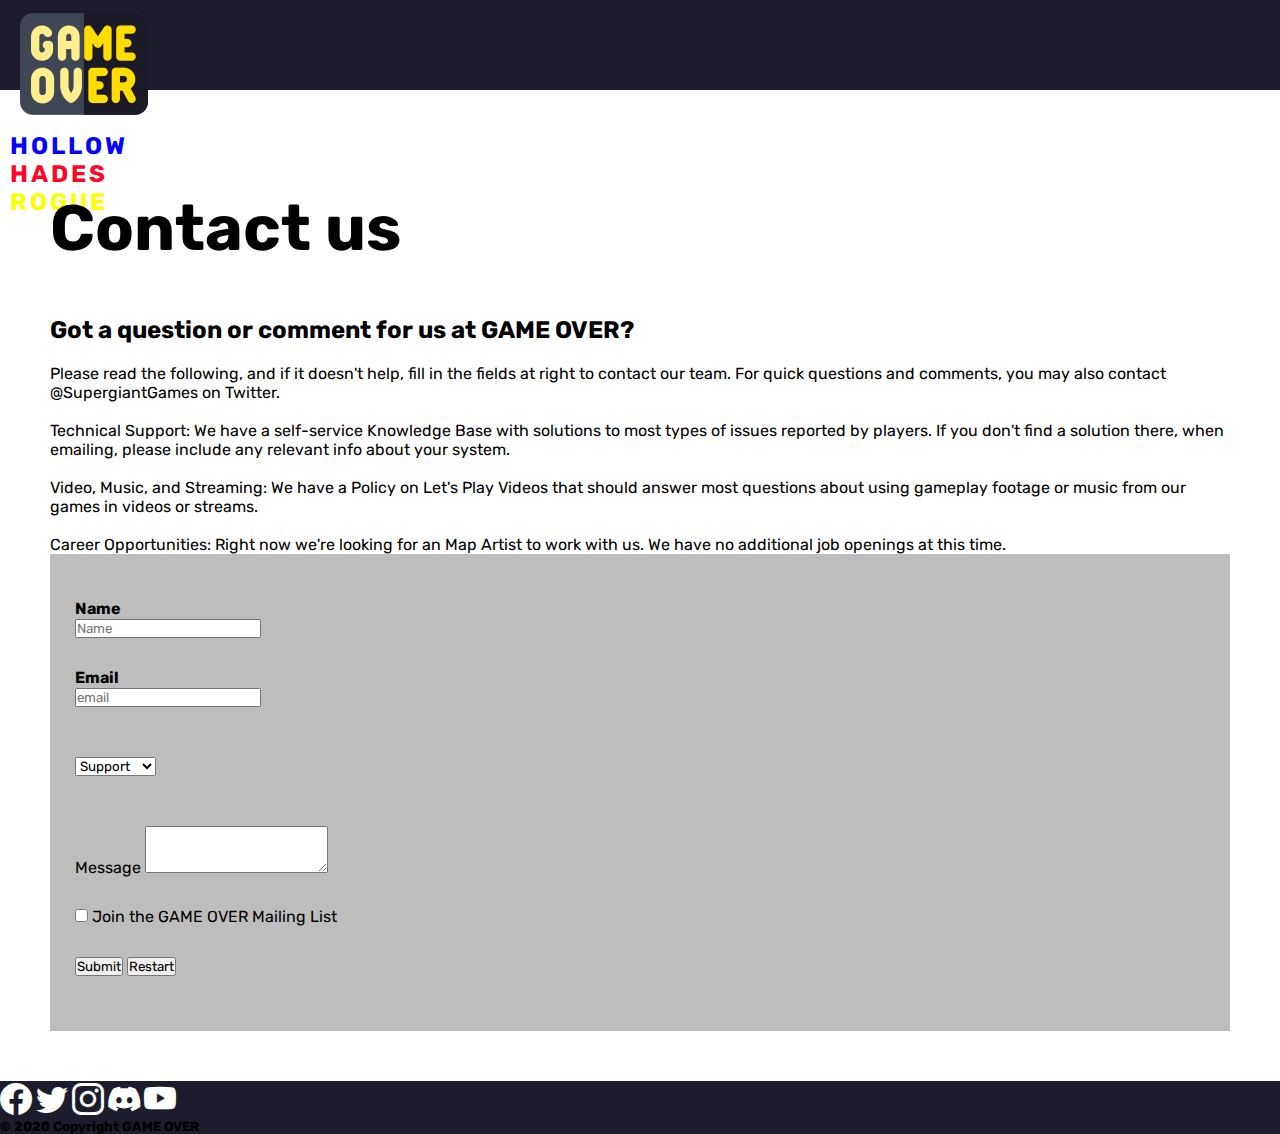
<file: paginas/contact.html>
<!DOCTYPE html>
<html lang="en">
<head>
    <meta charset="UTF-8">
    <meta http-equiv="X-UA-Compatible" content="IE=edge">
    <meta name="viewport" content="width=device-width, initial-scale=1.0">
<!---------------Styles---------------->
    <link rel="stylesheet" href="../estilos/styles.css">
<!---------------Fonts---------------->
    <link rel="preconnect" href="https://fonts.googleapis.com">
    <link rel="preconnect" href="https://fonts.gstatic.com" crossorigin>
    <link href="https://fonts.googleapis.com/css2?family=Rubik:wght@500;700&display=swap" rel="stylesheet">
<!---------------Bootstrap---------------->
    <link href="https://cdn.jsdelivr.net/npm/bootstrap@5.2.0/dist/css/bootstrap.min.css" rel="stylesheet" integrity="sha384-gH2yIJqKdNHPEq0n4Mqa/HGKIhSkIHeL5AyhkYV8i59U5AR6csBvApHHNl/vI1Bx" crossorigin="anonymous">
    <link href="https://cdn.jsdelivr.net/npm/bootstrap-icons@1.3.0/font/bootstrap-icons.css" rel="stylesheet">
<!---------------SEO---------------->
    <meta name="description" content="Game Over es un pequeño estudio independiente de desarrollo de videojuegos fundado en 2019 y localizado en Rosario">
    <meta name="keyword" content="JUEGOS, DESARROLLO, INDEPENDIENTE, ESTUDIO, PC, PLAYSTATION, XBOX, SWITCH, CONTACTO, MAIL">
    <title>Contact | Game Over</title>
</head>
<body class="container-fluid">
    <!--______________________________________________________HEADER______________________________________________________-->
    <header>
        <div class="container">
            <nav class="navbar d-flex justify-content-between align-items-center">
                <a class="logo navbar-brand" href="../index.html"><img src="../imagenes/game-over.png" alt="LOGO"></a>

                <div class="dropdown">
                    <button class="btn btn-light" type="button" data-bs-toggle="dropdown" aria-expanded="false">
                        <img src="../imagenes/menu.png" alt="">
                    </button>
                    <ul class="navItems dropdown-menu dropdown-menu-end dropdown-menu-dark">
                        <li><a class="hollow" href="../paginas/hollow.html">Hollow</a></li>
                        <li><a class="hades" href="../paginas/hades.html">Hades</a></li>
                        <li><a class="rogue" href="../paginas/rogue.html">Rogue</a></li>
                        <li><a href="../paginas/news.html">News</a></li>
                        <li><a href="../paginas/team.html">Team</a></li>
                        <li><a href="../paginas/contact.html">Contact</a></li>
                    </ul>
                </div>
                
                <div class="bigNav">
                    <ul class="navItems d-flex">
                        <li><a class="hollow" href="../paginas/hollow.html">Hollow</a></li>
                        <li><a class="hades" href="../paginas/hades.html">Hades</a></li>
                        <li><a class="rogue" href="../paginas/rogue.html">Rogue</a></li>
                        <li><a href="../paginas/news.html">News</a></li>
                        <li><a href="../paginas/team.html">Team</a></li>
                        <li><a href="../paginas/contact.html">Contact</a></li>
                    </ul>
                </div>
            </nav>
        </div>
    </header>
<!--______________________________________________________MAIN______________________________________________________-->
    <main class="contact__main">
        <div class="container-fluid">
            
            <h1 class="row">Contact us</h1>

            <article class="contact__contactaNos row d-flex">
                <Section class="contact__texto col-12 col-lg-6">
                    <h2>Got a question or comment for us at GAME OVER?</h2>
                    <p>Please read the following, and if it doesn't help, fill in the fields at right to contact our team. For quick questions and comments, you may also contact @SupergiantGames on Twitter.</p>
                    <br>
                    <p>Technical Support: We have a self-service Knowledge Base with solutions to most types of issues reported by players. If you don't find a solution there, when emailing, please include any relevant info about your system.</p>  
                    <br>
                    <p>Video, Music, and Streaming: We have a Policy on Let's Play Videos that should answer most questions about using gameplay footage or music from our games in videos or streams.</p>
                    <br>
                    <p>Career Opportunities: Right now we're looking for an Map Artist to work with us. We have no additional job openings at this time.</p>    
                </Section>
                
                <form class="contact__TodoElCuestionario col-12 col-lg-6">
                    <div class="contact__cuestionario form-group">
                    <label for="name"><h4>Name</h4></label>
                    <input type="email" class="form-control" id="exampleInputEmail1" aria-describedby="emailHelp" placeholder="Name">
                    </div>

                    <div class="contact__cuestionario form-group">
                    <label for="email"><h4>Email</h4></label>
                    <input type="email" class="form-control" id="exampleInputPassword1" placeholder="email">
                    </div>

                    <select class="contact__cuestionario form-control">
                        <option value="support">Support</option>
                        <option value="feedback">Feedback</option>
                        <option value="media">Press</option>
                        <option value="Bussines">Bussines</option>
                    </select>

                    <div class="contact__cuestionario form-group">
                        <label for="message">Message</label>
                        <textarea class="form-control" id="message" rows="3"></textarea>
                    </div>

                    <div class="contact__cuestionario form-check">
                    <input type="checkbox" class="form-check-input" id="exampleCheck1">
                    <label class="form-check-label" for="exampleCheck1">Join the GAME OVER Mailing List</label>
                    </div>

                    <div class="contact__cuestionario">
                        <button type="submit" class="btn btn-primary">Submit</button>
                        <button type="reset" class="btn btn-primary">Restart</button>
                    </div>
                </form>
            </article>
        </div>     
    </main>
<!--______________________________________________________FOOTER______________________________________________________-->
    <footer class="text-center text-white">
        <div class="container p-4 pb-0">
            <section class="mb-4">
                <a class="btn btn-outline-light btn-floating m-1" href="https://www.facebook.com/" role="button"><i class="bi bi-facebook"></i></a>
                <a class="btn btn-outline-light btn-floating m-1" href="https://www.twitter.com/" role="button"><i class="bi bi-twitter"></i></a>
                <a class="btn btn-outline-light btn-floating m-1" href="https://www.instagram.com/" role="button"><i class="bi bi-instagram"></i></a>
                <a class="btn btn-outline-light btn-floating m-1" href="https://www.discord.com/" role="button"><i class="bi bi-discord"></i></a>
                <a class="btn btn-outline-light btn-floating m-1" href="https://www.youtube.com/" role="button"><i class="bi bi-youtube"></i></a>
            </section>
        </div>

        <div class="copyright text-center p-3">
            <h5>© 2020 Copyright GAME OVER</h5>
        </div>
        <!-- JavaScript Bundle with Popper -->
        <script src="https://cdn.jsdelivr.net/npm/bootstrap@5.2.0/dist/js/bootstrap.bundle.min.js" integrity="sha384-A3rJD856KowSb7dwlZdYEkO39Gagi7vIsF0jrRAoQmDKKtQBHUuLZ9AsSv4jD4Xa" crossorigin="anonymous"></script>
    </footer>
</body>
</html>
</file>
<file: estilos/styles.css>
@charset "UTF-8";
html {
  font-size: 62, 5%;
}
html * {
  padding: 0;
  margin: 0;
  box-sizing: border-box;
  font-family: "Rubik", sans-serif;
}

.navItems li a {
  background-image: linear-gradient(currentColor, currentColor);
  background-position: 0% 100%;
  background-repeat: no-repeat;
  background-size: 0% 2px;
  transition: background-size 0.3s;
}

.navItems li a:focus, .navItems li a:hover {
  background-size: 100% 2px;
  color: #f9d904;
}

.contact__main .contact__contactaNos .contact__TodoElCuestionario {
  padding: 15px;
  background-color: #bdbdbd;
}
.contact__main .contact__contactaNos .contact__TodoElCuestionario .contact__cuestionario {
  margin: 20px 0px 30px 0px;
}

@media screen and (min-width: 992px) {
  .contact__main .contact__contactaNos .contact__TodoElCuestionario {
    padding: 25px 25px 25px 25px;
  }
  .contact__main .contact__contactaNos .contact__TodoElCuestionario .contact__cuestionario {
    margin-bottom: 30px;
  }
}
.navItems li {
  list-style: none;
  padding: 0px 10px 0px 10px;
}
.navItems li a {
  color: #FFF;
  text-decoration: none;
  font-size: 1.5rem;
  font-weight: bold;
  letter-spacing: 3px;
  text-transform: uppercase;
}
.navItems li .hollow {
  color: #0505ff;
}
.navItems li .hades {
  color: #ff0526;
}
.navItems li .rogue {
  color: #fbff05;
}

header {
  background-color: #1c1c2c;
}
header nav .logo {
  margin-left: 20px;
}
header nav .bigNav {
  display: none;
}

@media screen and (min-width: 992px) {
  header {
    height: 90px;
  }
  header nav .logo {
    margin-left: 20px;
  }
  header nav .dropdown {
    display: none;
  }
  header nav .bigNav {
    display: flex;
  }
}
.index__main {
  margin-top: 100px;
  background-color: #FFF;
}
.index__main .index__noticias {
  margin-bottom: 10px;
}
.index__main .index__noticias .index__noticia__particular {
  margin-bottom: 20px;
}
.index__main .index__noticias .index__noticia__particular a {
  text-decoration: none;
  color: #1c1c2c;
}
.index__main .index__noticias .index__noticia__particular a img {
  width: 100%;
  height: auto;
}
.index__main .index__noticias .index__noticia__particular a .card-body h3 {
  text-align: center;
  margin-top: 5px;
}
.index__main .index__noticias .index__noticia__particular a .card-body p {
  display: none;
}
.index__main .index__nuestrosJuegos {
  margin-bottom: 50px;
}
.index__main .index__nuestrosJuegos h2 {
  margin: 0px 20px 0px 20px;
  font-size: 2rem;
}

/*________________________________________________________________DESKTOP________________________________________________________________*/
@media screen and (min-width: 992px) {
  .index__main .container-fluid .index__noticias .index__noticia__particular {
    transition: all 0.5s linear;
  }
  .index__main .container-fluid .index__noticias .index__noticia__particular:hover {
    transform: translate(0px, -50px);
  }
  .index__main .container-fluid .index__noticias .index__noticia__particular a .card-body p {
    display: flex;
    font-size: 1rem;
  }
}
.team__main {
  text-align: center;
  margin: 50px 0px 50px 0px;
}
.team__main .team__sobreNosostros img {
  width: 50%;
  height: auto;
}
.team__main .team__sobreNosostros p {
  color: #1c1c2c;
  font-size: 1.5rem;
  width: 80%;
  margin-bottom: 20px;
}
.team__main h1 {
  padding: 50px 0px 40px 0;
  text-transform: uppercase;
  font-size: 3rem;
}
.team__main .team__equipo .team__miembro img {
  padding: 10px;
}
.team__main .team__equipo .team__miembro h1 {
  font-size: 2rem;
  margin-top: -50px;
}
.team__main .team__equipo .team__miembro p {
  text-align: left;
  font-size: 1rem;
  margin-bottom: 30px;
}

/*________________________________________________________________DESKTOP________________________________________________________________*/
@media screen and (min-width: 992px) {
  .team__main {
    margin: 50px 0px 50px 0px;
  }
  .team__main .team__sobreNosostros img {
    width: 40%;
    height: auto;
  }
  .team__main .team__sobreNosostros p {
    font-size: 1.5rem;
    margin-bottom: 0px;
  }
  .team__main h1 {
    margin-bottom: 40px;
    text-transform: uppercase;
    font-size: 3rem;
  }
  .team__main .team__equipo .team__miembro {
    transition: all 0.8s ease-in-out;
  }
  .team__main .team__equipo .team__miembro img {
    padding: 10px;
  }
  .team__main .team__equipo .team__miembro h1 {
    margin-bottom: -20px;
  }
  .team__main .team__equipo .team__miembro:hover {
    transform: scale(1.1);
  }
}
.contact__main {
  margin: 50px;
}
.contact__main h1 {
  margin: 50px 0px 50px 0px;
  font-size: 4rem;
}
.contact__main .contact__contactaNos .contact__texto h2 {
  margin-bottom: 20px;
}

/*________________________________________________________________DESKTOP________________________________________________________________*/
@media screen and (min-width: 992px) {
  .contact__main h1 {
    margin: 100px 0px 50px 0px;
    font-size: 4rem;
  }
  .contact__main .contact__contactaNos .contact__texto {
    margin-top: 20px;
  }
}
.games__main {
  padding-bottom: 50px;
}
.games__main .games__informacionDelJuego {
  background-color: #212121;
  margin-top: 10px;
}
.games__main .games__informacionDelJuego .games__gameCover {
  padding-top: 50px;
}
.games__main .games__informacionDelJuego .games__infoDelJuego {
  margin-bottom: 50px;
  width: 80%;
  color: #FFF;
}
.games__main .games__informacionDelJuego .games__infoDelJuego h1 {
  font-size: 3rem;
  text-transform: uppercase;
  margin: 10px 0px 10px 0px;
}
.games__main .games__informacionDelJuego .games__infoDelJuego p {
  font-size: 1rem;
}
.games__main .games__informacionDelJuego .games__infoDelJuego hr {
  margin: 10px 0px 10px 0px;
}
.games__main .games__informacionDelJuego .games__infoDelJuego h4 {
  font-size: 2rem;
  margin-bottom: 10px;
}
.games__main .games__informacionDelJuego .games__infoDelJuego .games__gamesStore img {
  margin: 10px 10px 0px 0px;
}
.games__main .game__gameDescription {
  margin: 50px 0px 30px 0px;
}
.games__main .game__gameDescription .descrition {
  margin-bottom: 20px;
  flex-direction: column;
}
.games__main .game__gameDescription .descrition img {
  height: auto;
  width: 90%;
  margin-bottom: 20px;
}
.games__main .game__gameDescription .descrition hr {
  display: none;
}
.games__main .game__gameDescription .descrition h1 {
  text-align: center;
}
.games__main .game__gameDescription .descrition p {
  text-align: center;
}
.games__main .game__gameDescription .descrition-2 {
  margin-bottom: 20px;
  flex-direction: column;
}
.games__main .game__gameDescription .descrition-2 img {
  height: auto;
  width: 90%;
  margin-bottom: 20px;
}
.games__main .game__gameDescription .descrition-2 hr {
  display: none;
}
.games__main .game__gameDescription .descrition-2 h1 {
  text-align: center;
}
.games__main .game__gameDescription .descrition-2 p {
  text-align: center;
}
.games__main .games__valoraciones {
  margin: 20px 0px 20px 0px;
  height: 500px;
}
.games__main .games__valoraciones hr {
  border: #000000, 1px, solid;
  width: 90%;
  margin: 10px 0px 10px 0px;
}
.games__main .games__valoraciones p {
  width: 85%;
}
.games__main .clasificaciónPorEdad .usa, .games__main .clasificaciónPorEdad .ue {
  text-align: center;
  width: 75px;
  height: 75px;
  margin-left: 80px;
}
.games__main .clasificaciónPorEdad .usa img, .games__main .clasificaciónPorEdad .ue img {
  max-width: 100%;
  max-height: 100%;
}

/*________________________________________________________________DESKTOP________________________________________________________________*/
@media screen and (min-width: 992px) {
  .games__main .games__infoYValoraciones .games__informacionDelJuego .backgroundImgesHades {
    background-image: url("https://external-preview.redd.it/XocAng3cSdk0Ug5LoYHDyXwbRnsJ9c4cnoYYxw8Ir2g.jpg?auto=webp&s=5544684b7ccb9922e7c043b9716fd18757f084f9");
  }
  .games__main .games__infoYValoraciones .games__informacionDelJuego .backgroundImgesHollow {
    background-image: url("https://i.pinimg.com/originals/a9/9e/e5/a99ee553b34b3ff0668f952fcc565dab.jpg");
  }
  .games__main .games__infoYValoraciones .games__informacionDelJuego .backgroundImgesRogue {
    background-image: url("https://images.alphacoders.com/628/thumb-1920-628608.jpg");
  }
  .games__main .games__infoYValoraciones .game__gameDescription .descrition {
    flex-direction: row !important;
  }
  .games__main .games__infoYValoraciones .game__gameDescription .descrition img {
    height: auto;
    width: 45%;
  }
  .games__main .games__infoYValoraciones .game__gameDescription .descrition hr {
    display: flex;
    border: none;
    border-left: 2px solid hsl(200deg, 10%, 50%);
    height: 40vh;
    width: 1px;
    margin: 0px 30px 0px 30px;
  }
  .games__main .games__infoYValoraciones .game__gameDescription .descrition .descrition_text {
    width: 45%;
  }
  .games__main .games__infoYValoraciones .game__gameDescription .descrition-2 {
    flex-direction: row-reverse !important;
  }
  .games__main .games__infoYValoraciones .game__gameDescription .descrition-2 img {
    height: auto;
    width: 45%;
  }
  .games__main .games__infoYValoraciones .game__gameDescription .descrition-2 hr {
    display: flex;
    border: none;
    border-left: 2px solid hsl(200deg, 10%, 50%);
    height: 40vh;
    width: 1px;
    margin: 0px 30px 0px 30px;
  }
  .games__main .games__infoYValoraciones .game__gameDescription .descrition-2 .descrition_text {
    width: 45%;
  }
}
.news_main {
  margin: 50px;
}
.news_main .news_principalTitle h1 {
  margin: 50px 0px 50px 0px;
  font-size: 4rem;
}
.news_main .news_articulos article h2 {
  padding-left: 20px;
  font-size: 2.5rem;
}
.news_main .news_articulos article h6 {
  padding-left: 20px;
}
.news_main .news_articulos article img {
  width: 100%;
  height: auto;
}
.news_main .news_articulos article p {
  width: 90%;
  margin-top: 30px;
  padding-left: 20px;
}
.news_main hr {
  margin: 30px 0px 30px 10%;
  width: 80%;
}

/*________________________________________________________________DESKTOP________________________________________________________________*/
@media screen and (min-width: 992px) {
  .news_main .news_principalTitle h1 {
    font-size: 4rem;
    margin-bottom: 50px;
  }
  .news_main .news_articulos article p {
    width: 80%;
  }
}
footer {
  background-color: #1c1c2c;
}
footer .container .mb-4 a .bi {
  font-size: 1rem;
  color: #FFF;
}
footer .copyright {
  background-color: #1c1c2c;
}
footer .copyright h6 {
  font-size: 1rem;
}

/*________________________________________________________________DESKTOP________________________________________________________________*/
@media screen and (min-width: 992px) {
  footer .container .mb-4 a .bi {
    font-size: 2rem;
  }
}/*# sourceMappingURL=styles.css.map */
</file>
